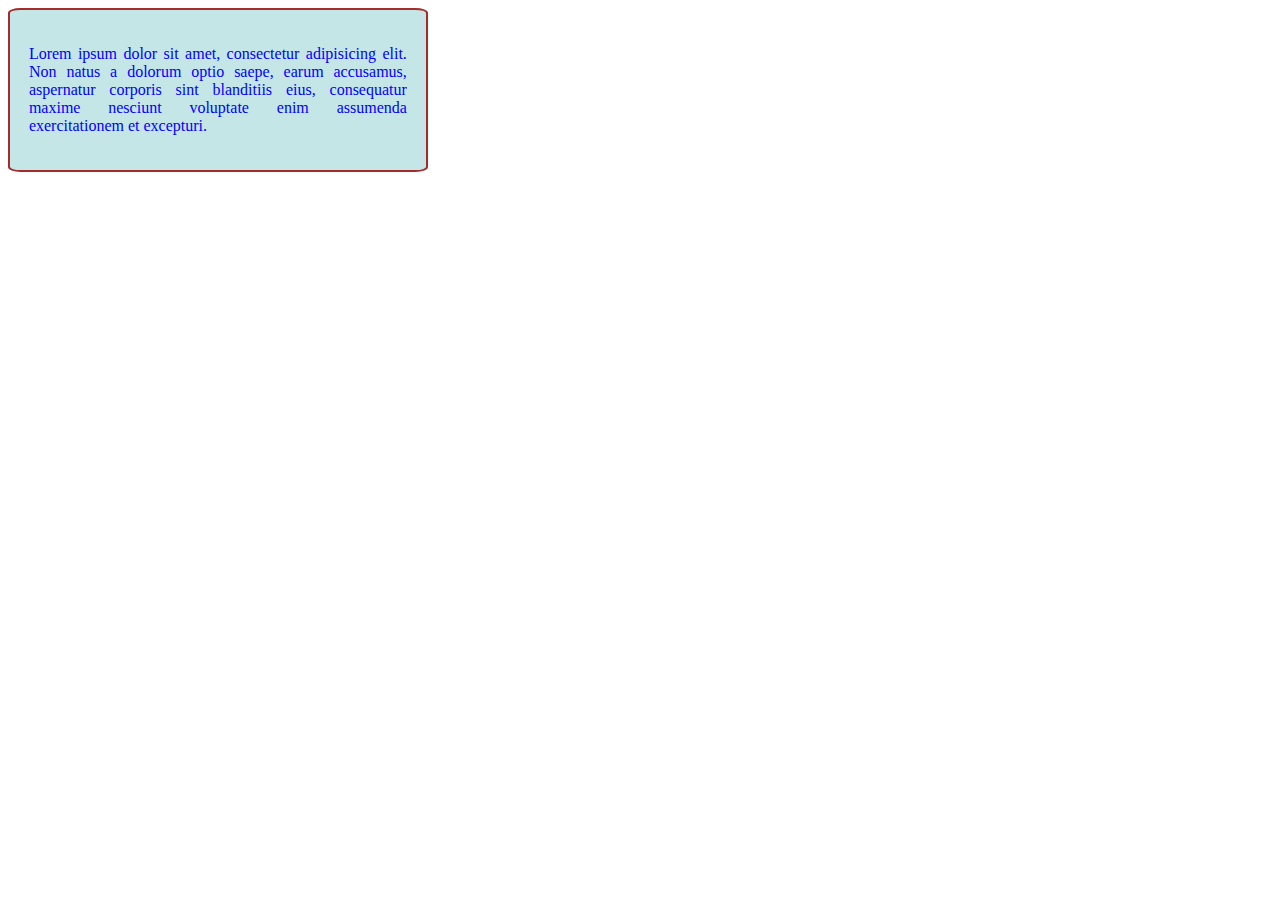
<file: div.html>
<html lang="en">
<head>
    <meta charset="UTF-8">
    <meta name="viewport" content="width=device-width, initial-scale=1.0">
    <title>Document</title>
    <style>
        .row{
            background-color: rgb(197, 230, 230);
            
            width: 10cm;
            border: 2px solid brown;
            border-radius: 3%;
            padding: 0.5cm;
        }
        .text{
            text-align: justify;
            color: blue;
        }
    </style>
</head>
<body>

    <div class="row">
        <p class="text">Lorem ipsum dolor sit amet, consectetur adipisicing elit. Non natus a dolorum optio saepe, earum accusamus, aspernatur corporis sint blanditiis eius, consequatur maxime nesciunt voluptate enim assumenda exercitationem et excepturi.</p>

    </div>
    
</body>
</html>
</file>
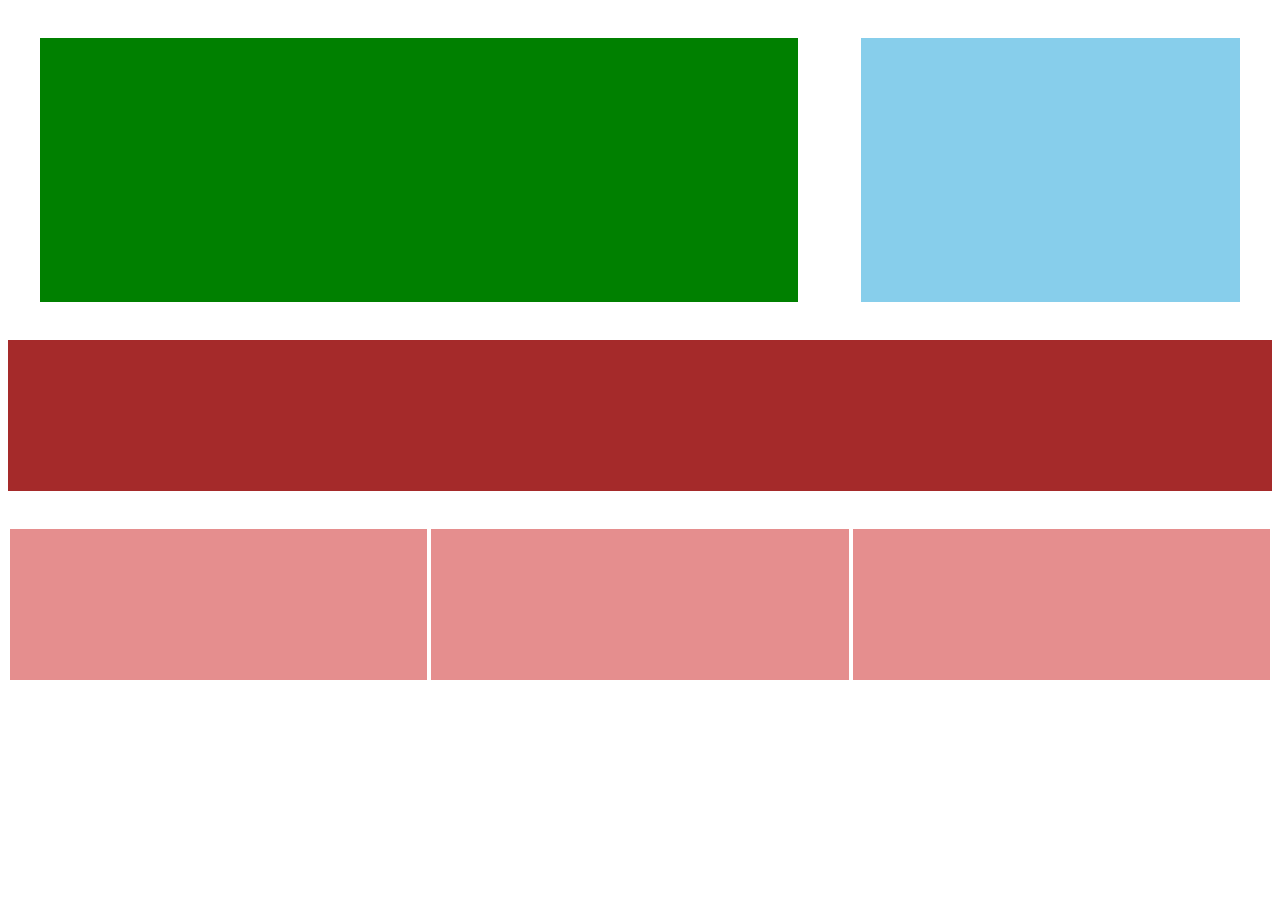
<file: layout.html>
<html lang="en">
<head>
    <meta charset="UTF-8">
    <meta name="viewport" content="width=device-width, initial-scale=1.0">
    <title>layout</title>

<link rel="stylesheet" href="./style.css">
</head>
<body>

    <div class="parentdiv">
        <div class="green"></div>
        <div class="skyblue"></div>
    </div>

    <div class="secondparent">
        <div class="brown"></div>
        
    </div>

    <div class="row3">
        <div class="div1"></div>
        <div class="div2"></div>
        <div class="div3"></div>
    </div>

    
</body>
</html>
</file>
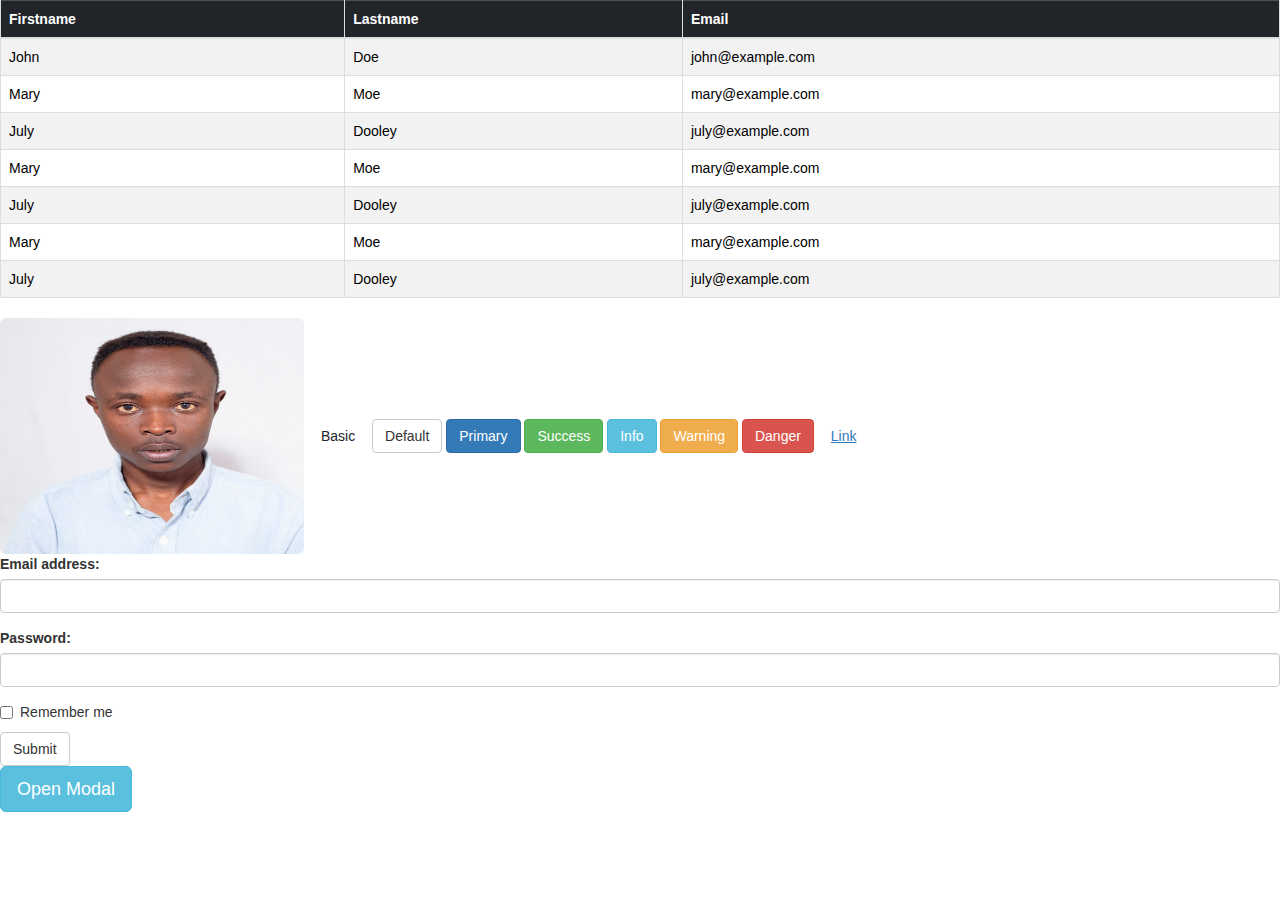
<file: 10-1-2025/botstrap.html>
<!DOCTYPE html>
<html lang="en">
<head>
  <title>Bootstrap Example</title>
  <meta charset="utf-8">
  <meta name="viewport" content="width=device-width, initial-scale=1">
  <link rel="stylesheet" href="https://maxcdn.bootstrapcdn.com/bootstrap/3.4.1/css/bootstrap.min.css">
  <link href="https://cdn.jsdelivr.net/npm/bootstrap@5.3.3/dist/css/bootstrap.min.css" rel="stylesheet" integrity="sha384-QWTKZyjpPEjISv5WaRU9OFeRpok6YctnYmDr5pNlyT2bRjXh0JMhjY6hW+ALEwIH" crossorigin="anonymous">
  <script src="https://ajax.googleapis.com/ajax/libs/jquery/3.7.1/jquery.min.js"></script>
  <script src="https://maxcdn.bootstrapcdn.com/bootstrap/3.4.1/js/bootstrap.min.js"></script>

  <link rel="stylesheet" href="https://maxcdn.bootstrapcdn.com/bootstrap/3.4.1/css/bootstrap.min.css">
  <script src="https://ajax.googleapis.com/ajax/libs/jquery/3.7.1/jquery.min.js"></script>
  <script src="https://maxcdn.bootstrapcdn.com/bootstrap/3.4.1/js/bootstrap.min.js"></script>

</head>
<body>


    <table class="table table-hover table-striped table-bordered">
        <thead>
          <tr class="table-dark">
            <th >Firstname</th>
            <th>Lastname</th>
            <th>Email</th>
          </tr>
        </thead>
        <tbody>
          <tr>
            <td>John</td>
            <td>Doe</td>
            <td>john@example.com</td>
          </tr>
          <tr>
            <td>Mary</td>
            <td>Moe</td>
            <td>mary@example.com</td>
          </tr>
          <tr>
            <td>July</td>
            <td>Dooley</td>
            <td>july@example.com</td>
          </tr>
          <tr>
            <td>Mary</td>
            <td>Moe</td>
            <td>mary@example.com</td>
          </tr>
          <tr>
            <td>July</td>
            <td>Dooley</td>
            <td>july@example.com</td>
          </tr>
          <tr>
            <td>Mary</td>
            <td>Moe</td>
            <td>mary@example.com</td>
          </tr>
          <tr>
            <td>July</td>
            <td>Dooley</td>
            <td>july@example.com</td>
          </tr>
        </tbody>
      </table>
      <img src="./ZW8A3240..0.jpg" class="img-rounded" alt="Cinque Terre" width="304" height="236"> 
      <button type="button" class="btn">Basic</button>
<button type="button" class="btn btn-default">Default</button>
<button type="button" class="btn btn-primary">Primary</button>
<button type="button" class="btn btn-success">Success</button>
<button type="button" class="btn btn-info">Info</button>
<button type="button" class="btn btn-warning">Warning</button>
<button type="button" class="btn btn-danger">Danger</button>
<button type="button" class="btn btn-link">Link</button>

<form action="/action_page.php">
    <div class="form-group">
      <label for="email">Email address:</label>
      <input type="email" class="form-control" id="email">
    </div>
    <div class="form-group">
      <label for="pwd">Password:</label>
      <input type="password" class="form-control" id="pwd">
    </div>
    <div class="checkbox">
      <label><input type="checkbox"> Remember me</label>
    </div>
    <button type="submit" class="btn btn-default">Submit</button>
  </form>

  <!-- Trigger the modal with a button -->
<button type="button" class="btn btn-info btn-lg" data-toggle="modal" data-target="#myModal">Open Modal</button>

<!-- Modal -->
<div id="myModal" class="modal fade" role="dialog">
  <div class="modal-dialog">

    <!-- Modal content-->
    <div class="modal-content">
      <div class="modal-header">
        <button type="button" class="close" data-dismiss="modal">&times;</button>
        <h4 class="modal-title">Modal Header</h4>
      </div>
      <div class="modal-body">
        <p>Some text in the modal.</p>
      </div>
      <div class="modal-footer">
        <button type="button" class="btn btn-default" data-dismiss="modal">Close</button>
      </div>
    </div>

  </div>
</div>
</body>
</html>
</file>
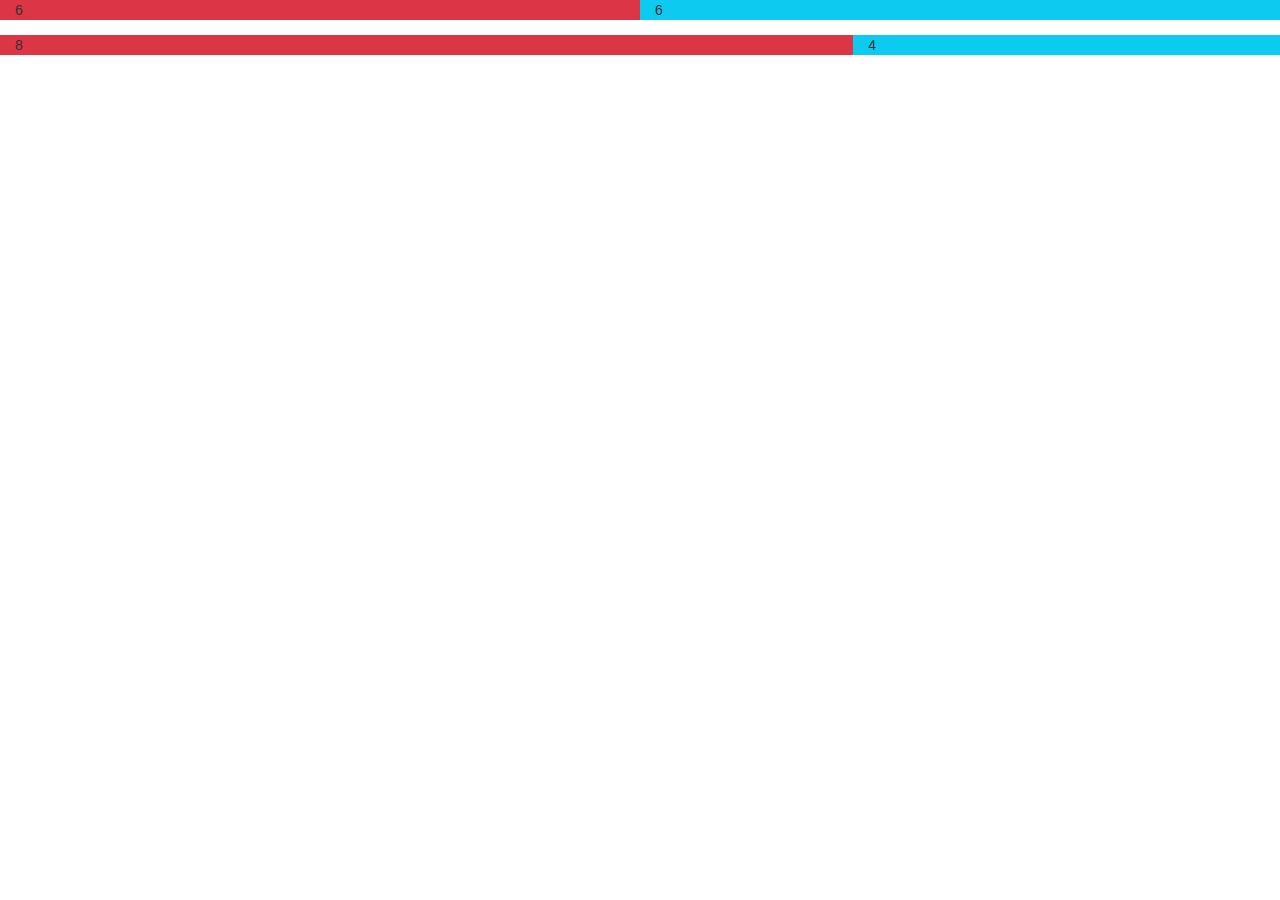
<file: 10-1-2025/grid.html>
<!DOCTYPE html>
<html lang="en">
<head>
  <title>Bootstrap Example</title>
  <meta charset="utf-8">
  <meta name="viewport" content="width=device-width, initial-scale=1">
  <link rel="stylesheet" href="https://maxcdn.bootstrapcdn.com/bootstrap/3.4.1/css/bootstrap.min.css">
  <link href="https://cdn.jsdelivr.net/npm/bootstrap@5.3.3/dist/css/bootstrap.min.css" rel="stylesheet" integrity="sha384-QWTKZyjpPEjISv5WaRU9OFeRpok6YctnYmDr5pNlyT2bRjXh0JMhjY6hW+ALEwIH" crossorigin="anonymous">
  <script src="https://ajax.googleapis.com/ajax/libs/jquery/3.7.1/jquery.min.js"></script>
  <script src="https://maxcdn.bootstrapcdn.com/bootstrap/3.4.1/js/bootstrap.min.js"></script>

  <link rel="stylesheet" href="https://maxcdn.bootstrapcdn.com/bootstrap/3.4.1/css/bootstrap.min.css">
  <script src="https://ajax.googleapis.com/ajax/libs/jquery/3.7.1/jquery.min.js"></script>
  <script src="https://maxcdn.bootstrapcdn.com/bootstrap/3.4.1/js/bootstrap.min.js"></script>

</head>
<body>

    <!-- <div class="col-6 bg-info">cal 6</div> -->
     <!-- <div class="row">
        <div class="col-md-6 bg-info">6</div>

        
<div class="col-md-3  bg-danger">3</div>



     <div class="col-md-3">
     <form action="/action_page.php">
        <div class="form-group">
          <label for="email">Email address:</label>
          <input type="email" class="form-control" id="email">
        </div>
        <div class="form-group">
          <label for="pwd">Password:</label>
          <input type="password" class="form-control" id="pwd">
        </div>
        <div class="checkbox">
          <label><input type="checkbox"> Remember me</label>
        </div>
        <button type="submit" class="btn btn-info col-md-6">Submit</button>
      </form>
      </div> -->

      <!-- https://storyset.com-->
      <!-- container-fluid -->
      <div class="container-fluid"> 
      <div class="row  mb-4">
        <div class="col-md-6 bg-danger">6</div>
        <div class="col-md-6 bg-info">6</div>
      </div>

      <div class="row">
        <div class="col-md-8 bg-danger">8</div>
        <div class="col-md-4 bg-info">4</div>
      </div>
    </div>


   

  
</body>
</html>
</file>
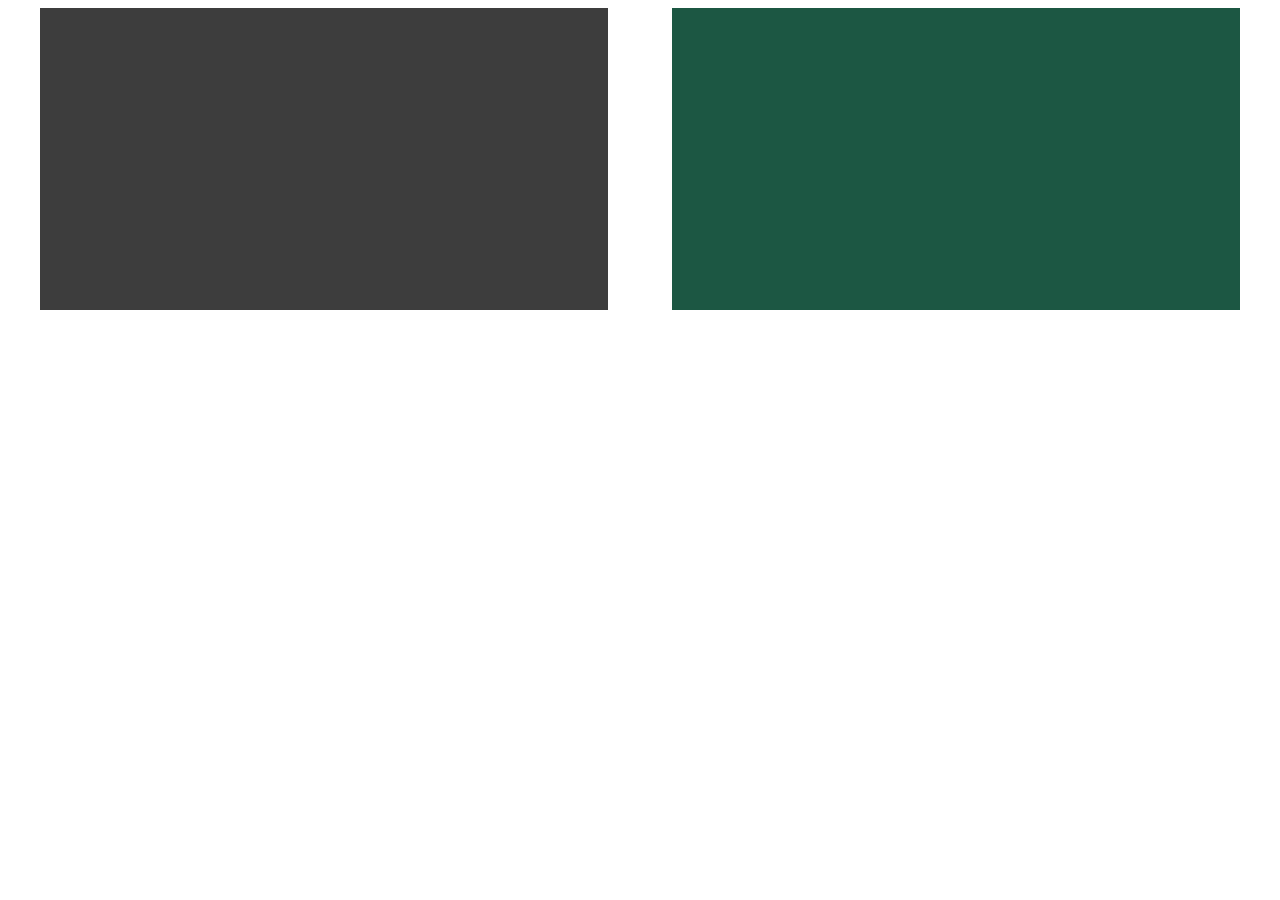
<file: 10-1-2025/responsive.html>
<html lang="en">
<head>
    <meta charset="UTF-8">
    <meta name="viewport" content="width=device-width, initial-scale=1.0">
    <title>responsiveness</title>
    <link rel="stylesheet" href="./responsive.css">
</head>
<body>

<div class="row">
    <div class="d1"></div>
    <div class="d2"></div>
</div>

    
</body>
</html>
</file>
<file: style.css>
.green{
    background-color: green;
    height: 7cm;
    width: 60%;
}

.skyblue{
    background-color: skyblue;
    height: 7cm;
    width: 30%;
}

.parentdiv{
    display: flex;
    justify-content: space-around;
    margin-top: 1cm;
  


   /* padding: 0.4cm;
   background-color: brown; */
}
.brown{
    background-color: brown;
    height: 4cm;
    width: 100%;
    margin-top: 1cm;

}
.div1,.div2,.div3{
    background-color: rgb(229, 142, 142);
    height: 4cm;
    width: 33%;
  
}
.row3{
    display: flex;
    justify-content: space-around;
    margin-top: 1cm;
}
</file>
<file: 10-1-2025/responsive.css>
.d1{
    background-color: rgb(61, 61, 61);
    height: 8cm;
    width: 45%;
}
.d2{
    background-color: rgb(28, 87, 67);
    height: 8cm;
    width: 45%;
}
.row{
    display: flex;
    justify-content: space-around;
}

@media only screen and (max-width: 599px) {
    .d1 {
        width: 100%;
       }
       
    .d2 {
       
        width: 100%;
    }
    .row{
        flex-direction: column;
        justify-content: space-around;
    }
}

@media only screen and (min-width: 600px) and (max-width: 768px) {
    .d1 {
        /* background-color: rgb(42, 194, 42);  */
    }
}
</file>
